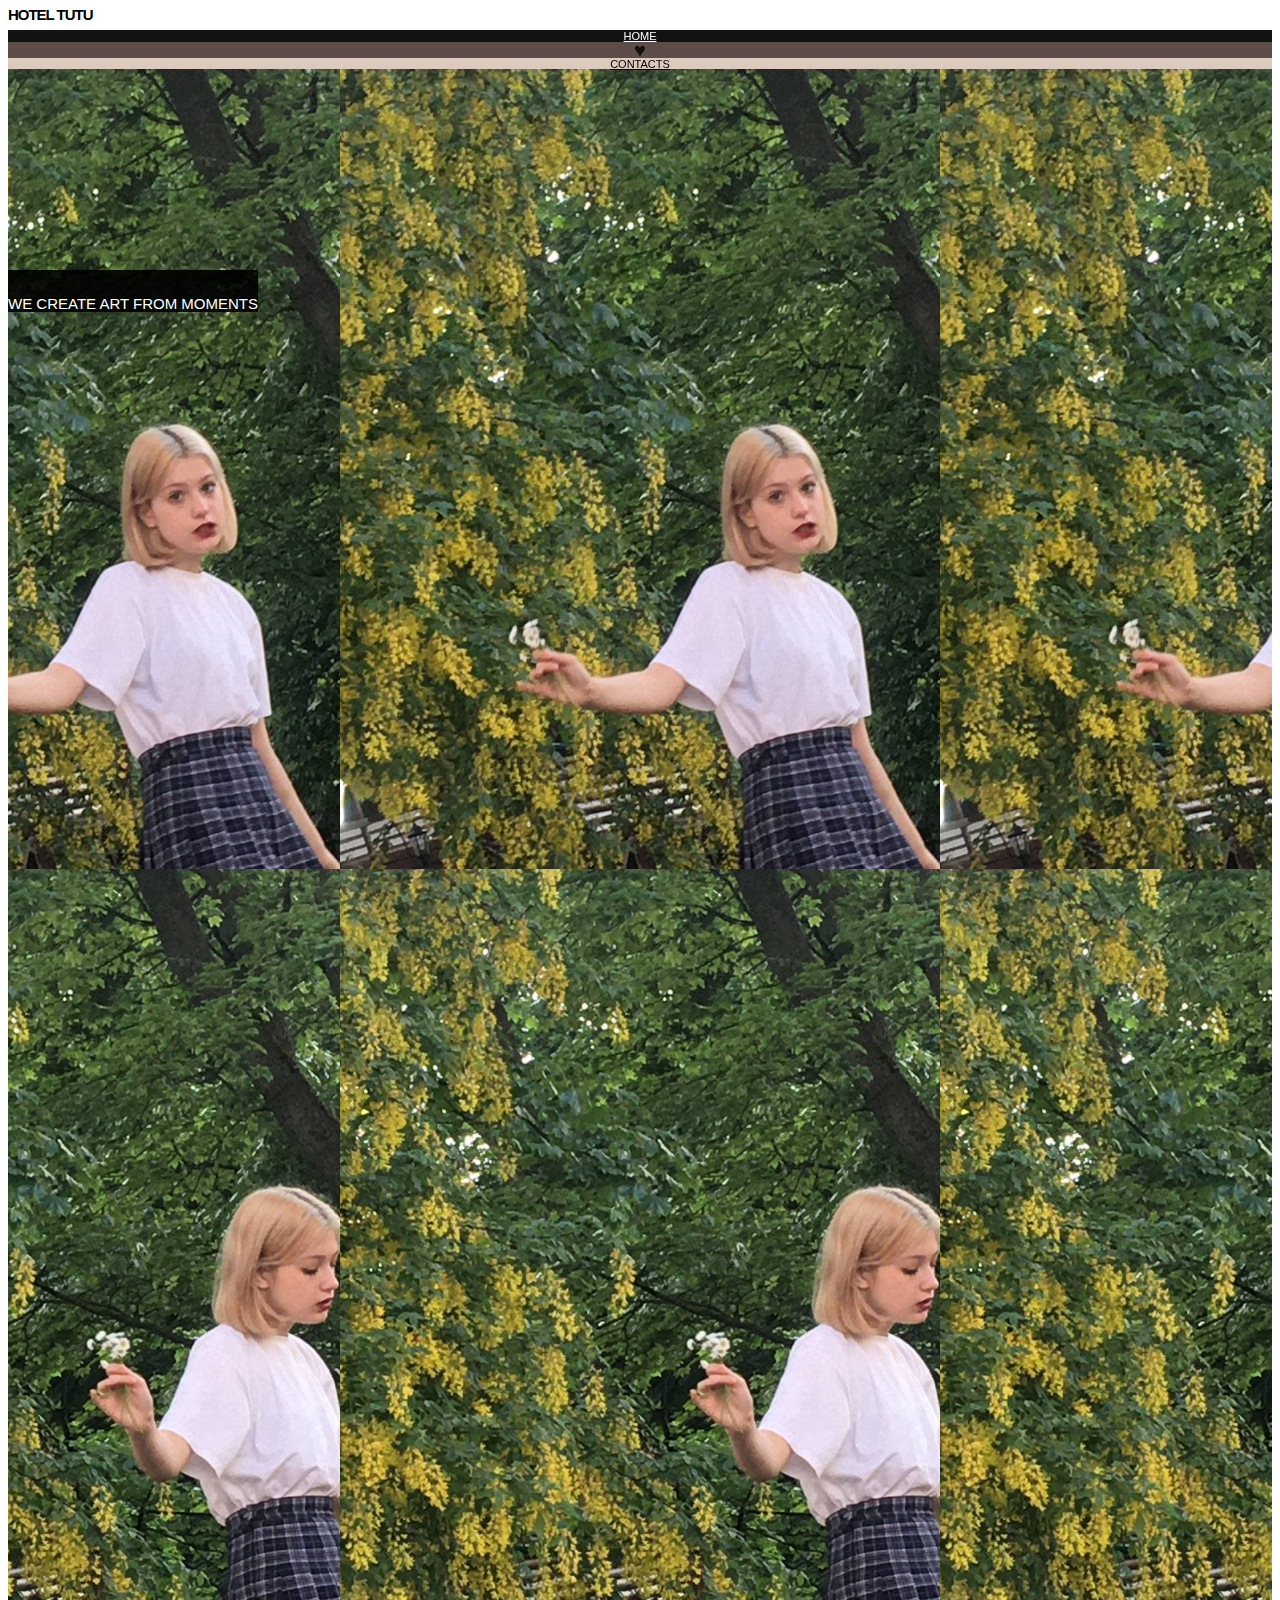
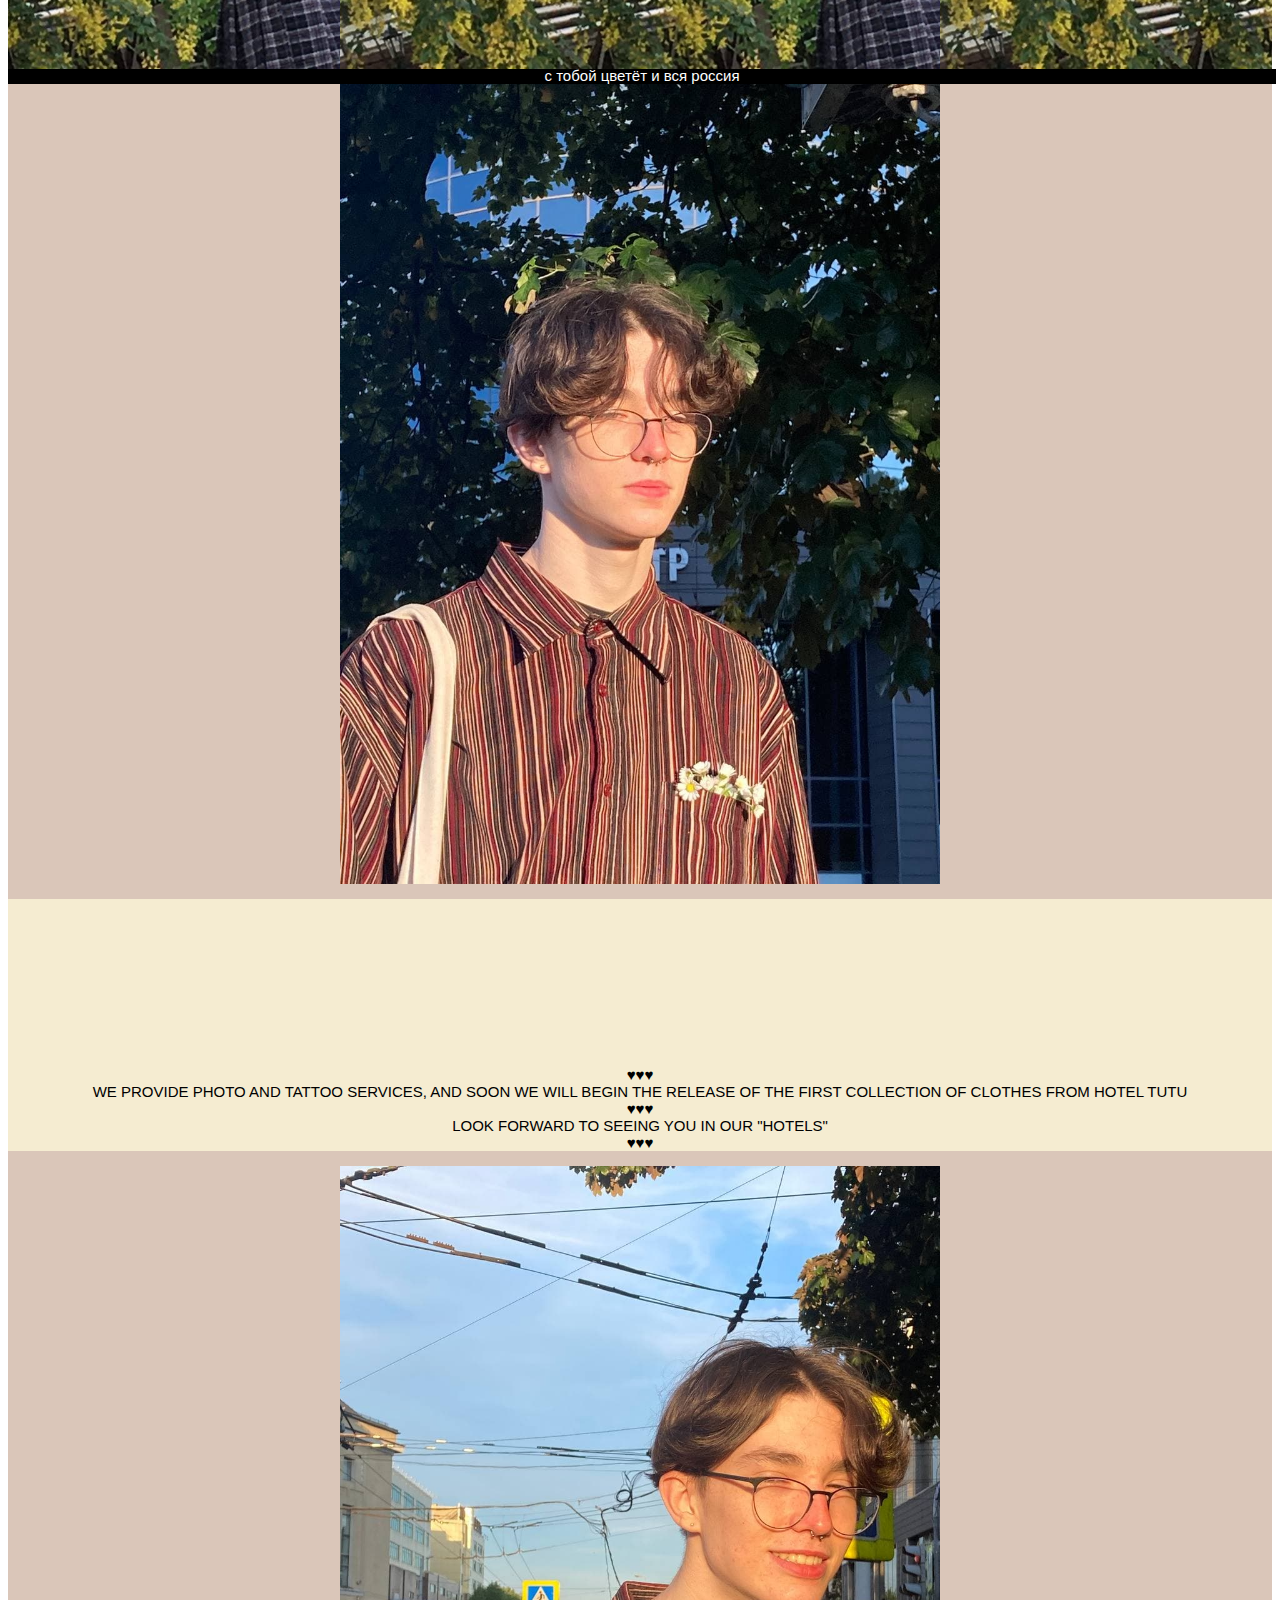
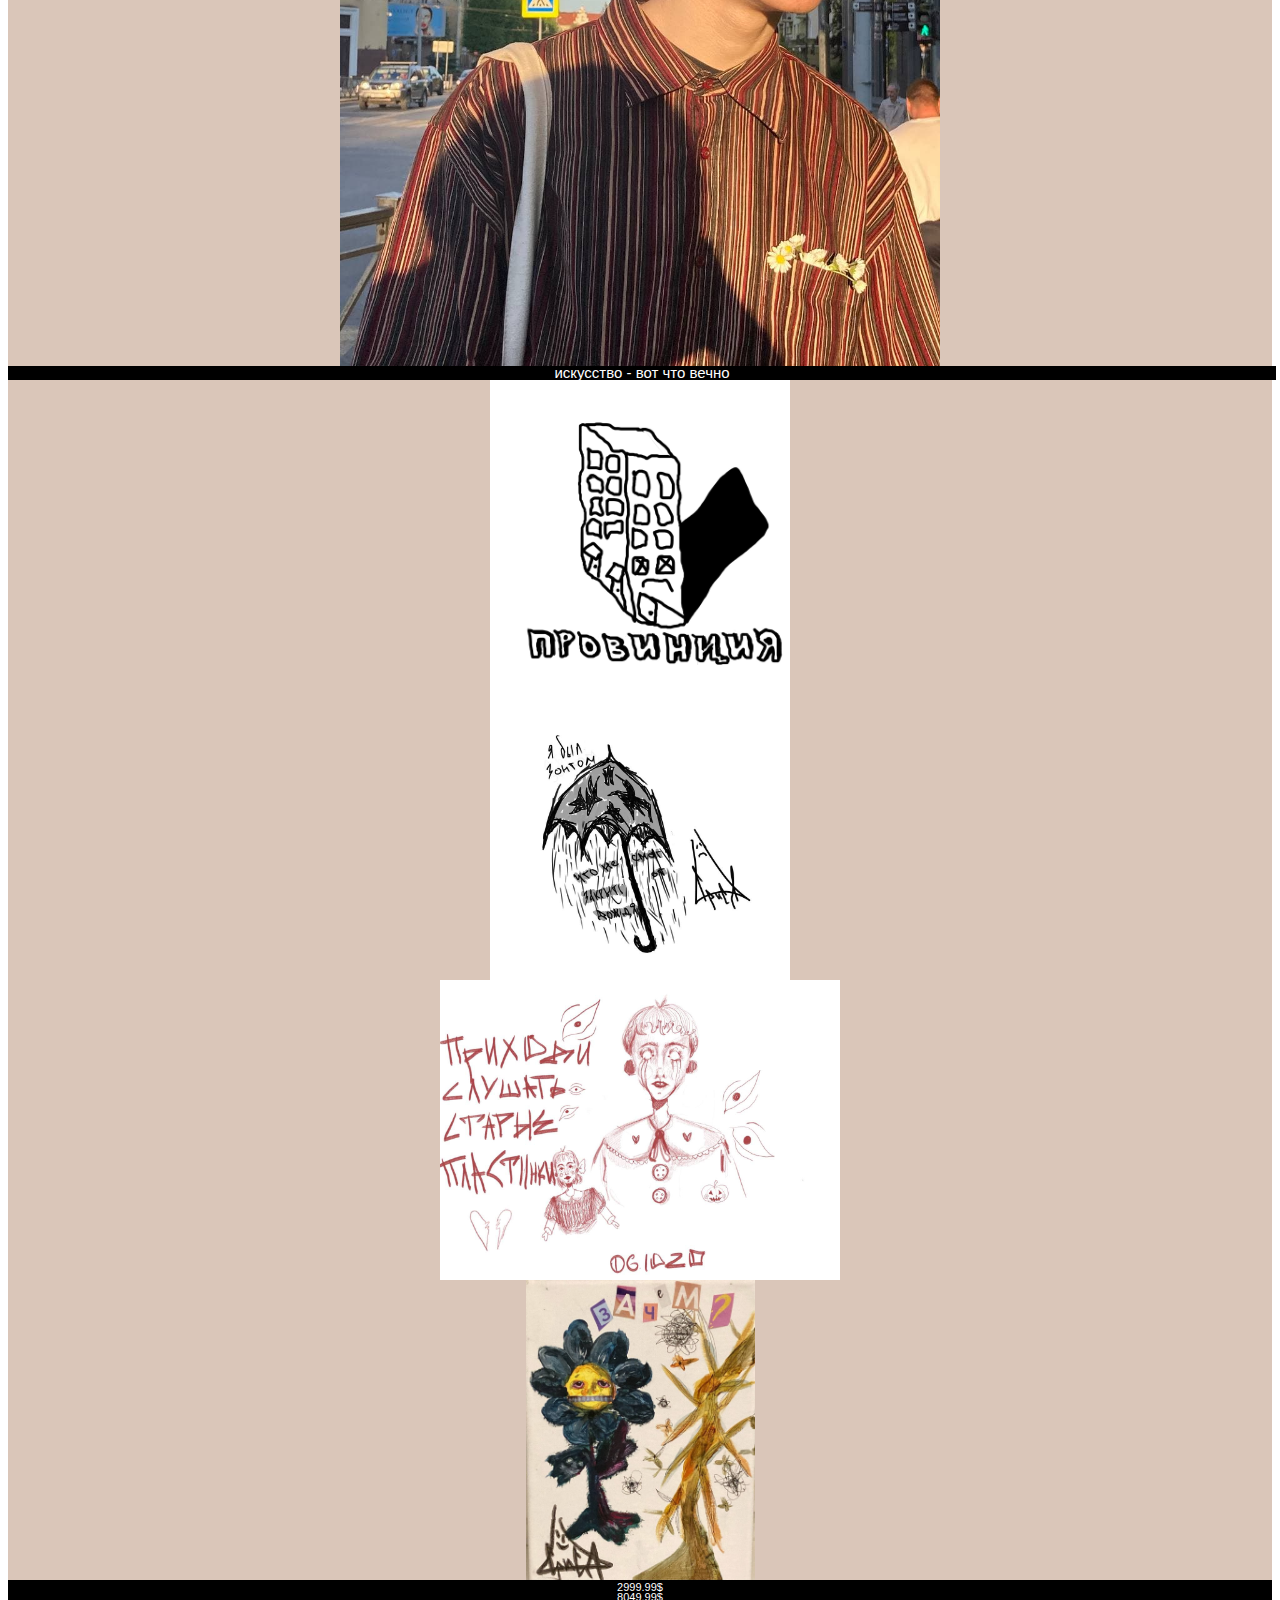
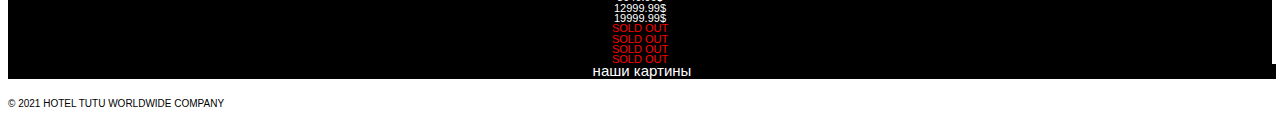
<file: index.html>
<!DOCTYPE html>
<html lang="en">
<head>
    <link rel="icon" href="/favicon.ico" type="image/x-icon">
    <link rel="shortcut icon" href="/favicon.ico" type="image/x-icon">
    <meta http-equiv="imagetoolbar" content="no" />
    <meta charset="UTF-8">
    <meta http-equiv="X-UA-Compatible" content="IE=edge">
    <meta name="viewport" content="width=device-width, initial-scale=1.0">
    <link rel="stylesheet" href="css/style.css">
    <link href="https://cdn.jsdelivr.net/npm/bootstrap@5.0.1/dist/css/bootstrap.min.css" rel="stylesheet" integrity="sha384-+0n0xVW2eSR5OomGNYDnhzAbDsOXxcvSN1TPprVMTNDbiYZCxYbOOl7+AMvyTG2x" crossorigin="anonymous">
    <script src="https://cdn.jsdelivr.net/npm/bootstrap@5.0.1/dist/js/bootstrap.bundle.min.js" integrity="sha384-gtEjrD/SeCtmISkJkNUaaKMoLD0//ElJ19smozuHV6z3Iehds+3Ulb9Bn9Plx0x4" crossorigin="anonymous"></script>
    <title>welcome</title>
</head>
<body style="background-color:rgb(255, 255, 255)">
    <header>
        <div class="container">
            <nav class="navbar navbar-default">
                <div class="container-fluid">
                    <div class="navbar-header">
                        <h1 class="navbar-brand" style="font-size: 15px;">
                            HOTEL TUTU
                        </h1>
                    </div>
                </div>
            </nav>
        </div>
    </header>
<div class="row" style="position: sticky;
        top: 0;margin: auto; z-index:10">
            <div class="col-md-4" style="background-color: rgba(0, 0, 0, 0.93);text-align: center;color: rgb(255, 255, 255);"><a href="/index.html" class="nav-link" style="color: white;">home</a></div>
            <div class="col-md-4" style="color: rgba(0, 0, 0, 0.781); background-color: rgb(80, 64, 59,0.93);text-align: center;padding: 3px;font-size: 20px;">♥</div>
            <div class="col-md-4" style="color: black; background-color: rgb(218, 198, 185,0.93);text-align: center;"><a href="html/contacts.html" class="nav-link" style="color: rgb(0, 0, 0);">contacts</a></div>
</div>
    <section>
        <div class="row" style="margin: auto;">
            <div class="poverh" style="vertical-align: inherit;">WE CREATE ART FROM MOMENTS</div>
            <div class="col-md-6" style="background-size: contain; height: 800px;background-position: center; background-image:url(img/1.jpg);"></div>
            <div class="col-md-6" style="background-size: contain; height: 800px;background-position: center; background-image:url(img/2.jpg);"></div>
        </div>
        <div class="row" style="margin: auto;">
            <div class="col-md-12"><p style=" margin: 0%; padding: 0%;; text-align: center;color: #fff;;background-color: rgb(0, 0, 0);height: auto;padding: 2px;width: 100%;text-transform:lowercase">с тобой цветёт и вся россия</p></div>
        </div>
        <div class="row" style="margin: auto;">
            <div class="col-md-5" style="background-repeat: no-repeat;height: 800px; background-size: contain;background-position: center; background-image:url(img/3.jpg);"></div>
            <div class="col-md-2" style="background-color: rgba(255, 251, 219, 0.712);">
                <p style="padding-top: 150px; text-align: center; width: 100%; line-height: normal; color: rgb(0, 0, 0);"><br>♥♥♥<br>WE PROVIDE PHOTO AND TATTOO SERVICES, AND SOON WE WILL BEGIN THE RELEASE OF THE FIRST COLLECTION OF CLOTHES FROM HOTEL TUTU<br>♥♥♥<br>look forward to seeing you in our "hotels"<br>♥♥♥<br></p>
            </div>
            <div class="col-md-5" style="background-repeat: no-repeat;;height: 800px; background-size: contain;background-position: center;background-image:url(img/4.jpg);"></div>            
        </div>
        <div class="row" style="margin: auto;">
            <div class="col-md-12"><p style=" margin: 0%; padding: 0%;; text-align: center;color: #fff;;background-color: rgb(0, 0, 0);height: auto;padding: 2px;width: 100%;text-transform:lowercase">искусство - вот что вечно</p>                
            </div>
        </div>
        <div class="row" style="margin: auto;">
            <div class="col" style="height: 300px;background-size: contain;
            background-position: center; background-image:url(img/10.jpg)"></div>
            <div class="col" style="height: 300px;background-size: contain;
            background-position: center; background-image:url(img/11.jpg)"></div>
            <div class="col" style="height: 300px;background-size: contain;
            background-position: center; background-image:url(img/13.jpg)"></div>
            <div class="col" style="height: 300px;background-size: contain;
            background-position: center; background-image:url(img/14.jpg)"></div>
        </div>

        <div class="row" style="margin: auto;background-color: #000;padding-top: 2px;">
         <div class="col" style="font-size: 11px; text-align: center; color: #fff;">2999.99$</div>
         <div class="col" style="font-size: 11px; text-align: center; color: #fff;">8049.99$</div>
         <div class="col" style="font-size: 11px; text-align: center; color: #fff;">12999.99$</div>
         <div class="col" style="font-size: 11px; text-align: center; color: #fff;">19999.99$</div>
        </div>
        <div class="row" style="margin: auto;background-color: #000;">
            <div class="col" style="font-size: 11px; text-align: center;color: rgb(255, 0, 0);">SOLD OUT</div>
            <div class="col" style="font-size: 11px; text-align: center;color: rgb(255, 0, 0);">SOLD OUT</div>
            <div class="col" style="font-size: 11px; text-align: center;color: rgb(255, 0, 0);">SOLD OUT</div>
            <div class="col" style="font-size: 11px; text-align: center;color: rgb(255, 0, 0);">SOLD OUT</div>
           </div>
           <div class="row" style="margin: auto;">
            <div class="col-md-12"><p style=" margin: 0%; padding: 0%;; text-align: center;color: rgb(255, 255, 255);;background-color: rgb(0, 0, 0);height: auto;padding: 2px;width: 100%;text-transform:lowercase">наши картины</p>                
            </div>
    </section>
    <footer>
        <p style="padding-top: 10px;font-size: 10px;">&copy 2021 hotel tutu worldwide company</p>
    </footer>
</body>
</html>
</file>
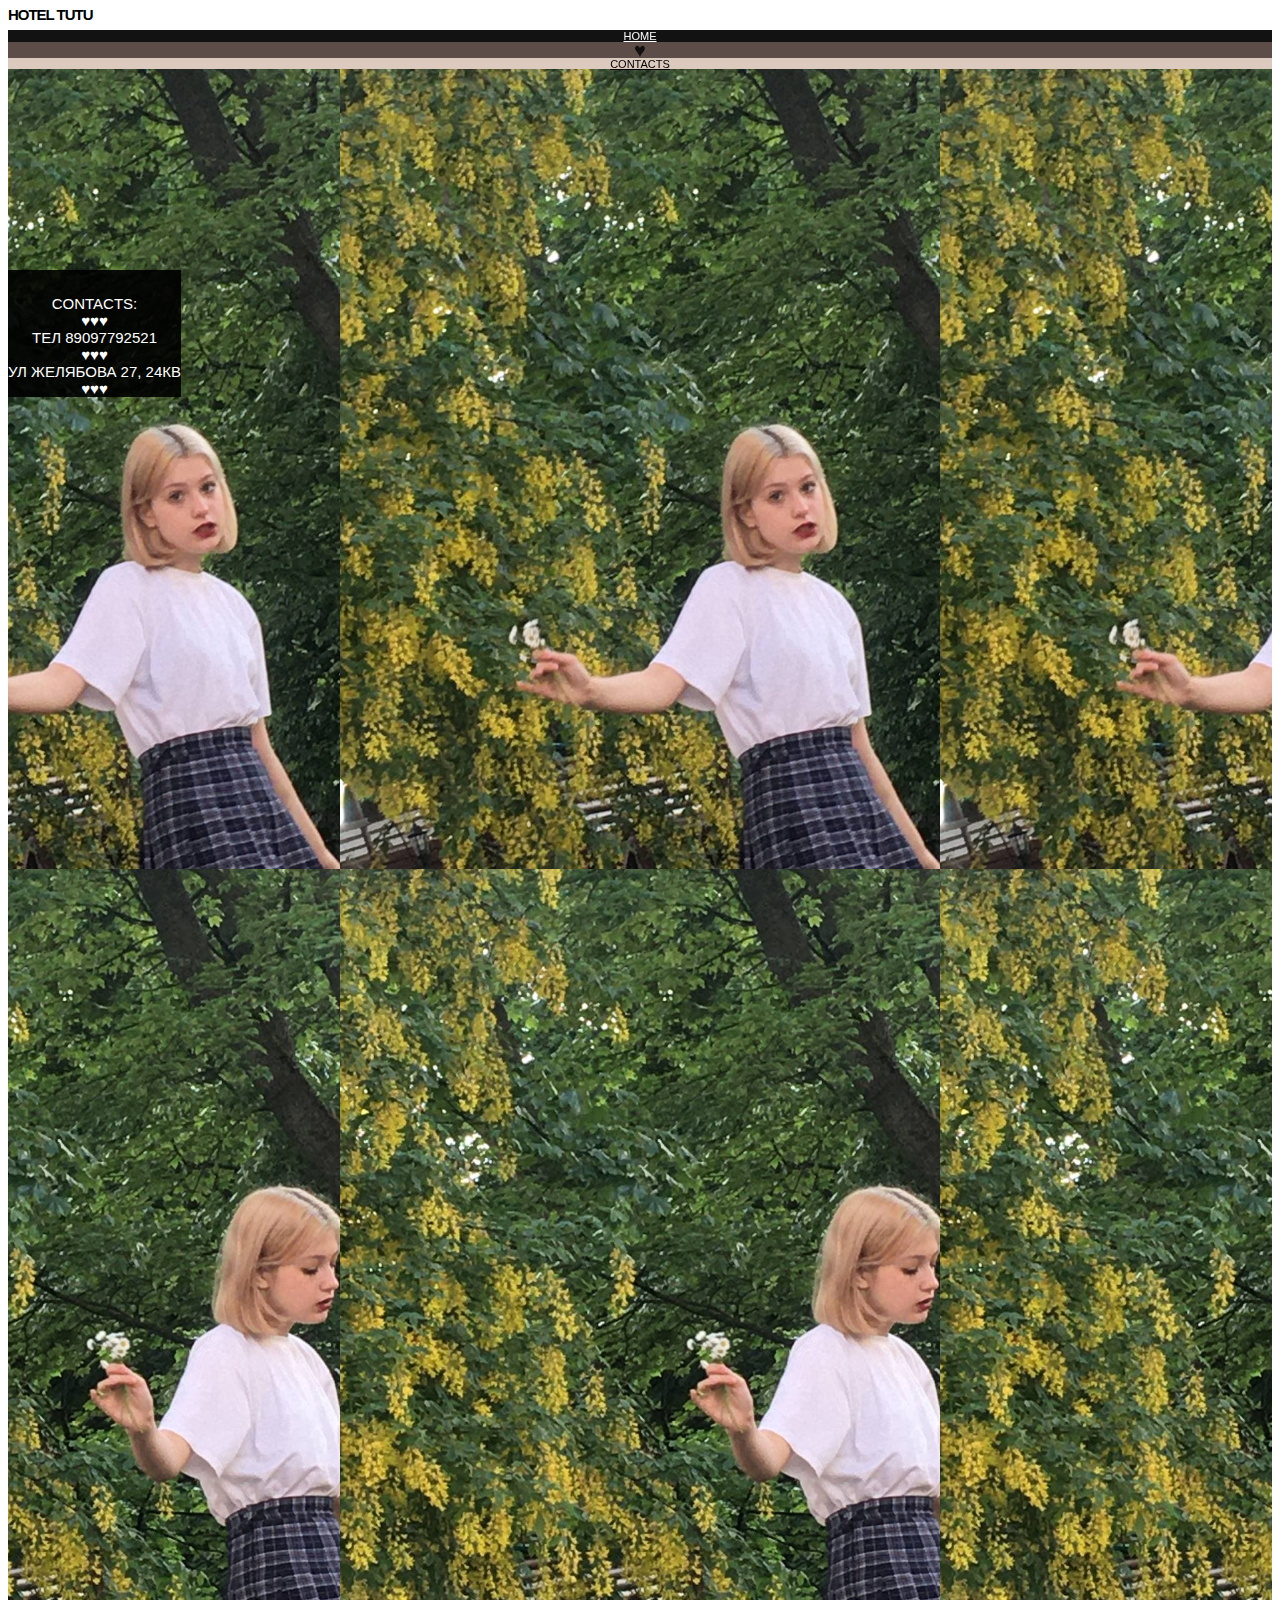
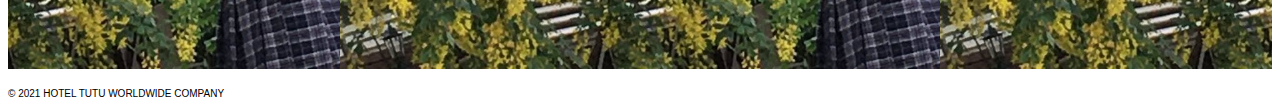
<file: contacts.html>
<!DOCTYPE html>
<html lang="en">
<head>
    <link rel="icon" href="/favicon.ico" type="image/x-icon">
    <link rel="shortcut icon" href="/favicon.ico" type="image/x-icon">
    <meta http-equiv="imagetoolbar" content="no" />
    <meta charset="UTF-8">
    <meta http-equiv="X-UA-Compatible" content="IE=edge">
    <meta name="viewport" content="width=device-width, initial-scale=1.0">
    <link rel="stylesheet" href="/css/style.css">
    <link href="https://cdn.jsdelivr.net/npm/bootstrap@5.0.1/dist/css/bootstrap.min.css" rel="stylesheet" integrity="sha384-+0n0xVW2eSR5OomGNYDnhzAbDsOXxcvSN1TPprVMTNDbiYZCxYbOOl7+AMvyTG2x" crossorigin="anonymous">
    <script src="https://cdn.jsdelivr.net/npm/bootstrap@5.0.1/dist/js/bootstrap.bundle.min.js" integrity="sha384-gtEjrD/SeCtmISkJkNUaaKMoLD0//ElJ19smozuHV6z3Iehds+3Ulb9Bn9Plx0x4" crossorigin="anonymous"></script>
    <title>contacts</title>
</head>
<body style="background-color:rgb(255, 255, 255)">
    <header>
        <div class="container">
            <nav class="navbar navbar-default">
                <div class="container-fluid">
                    <div class="navbar-header">
                        <h1 class="navbar-brand" style="font-size: 15px;">
                            HOTEL TUTU
                        </h1>
                    </div>
                </div>
            </nav>
        </div>
    </header>
<div class="row" style="position: sticky;
        top: 0;margin: auto; z-index:10">
            <div class="col-md-4" style="background-color: rgba(0, 0, 0, 0.93);text-align: center;color: rgb(255, 255, 255);"><a href="/index.html" class="nav-link" style="color: white;">home</a></div>
            <div class="col-md-4" style="color: rgba(0, 0, 0, 0.781); background-color: rgb(80, 64, 59,0.93);text-align: center;padding: 3px;font-size: 20px;">♥</div>
            <div class="col-md-4" style="color: black; background-color: rgb(218, 198, 185,0.93);text-align: center;"><a href="/contacts.html" class="nav-link" style="color: rgb(0, 0, 0);">contacts</a></div>
</div>
<section>
    <div class="row" style="margin: auto;">
        <div class="poverh" style="vertical-align: inherit;">contacts:<br>♥♥♥<br>ТЕЛ 89097792521<br>♥♥♥<br>ул Желябова 27, 24кв<br>♥♥♥<br></div>
        <div class="col-md-6" style="background-size: contain; height: 800px;background-position: center; background-image:url(../img/1.jpg);"></div>
        <div class="col-md-6" style="background-size: contain; height: 800px;background-position: center; background-image:url(../img/2.jpg);"></div>
    </div>
</section>
<footer>
    <p style="padding-top: 10px;font-size: 10px;">&copy 2021 hotel tutu worldwide company</p>
</footer>
</body>
</html>
</file>
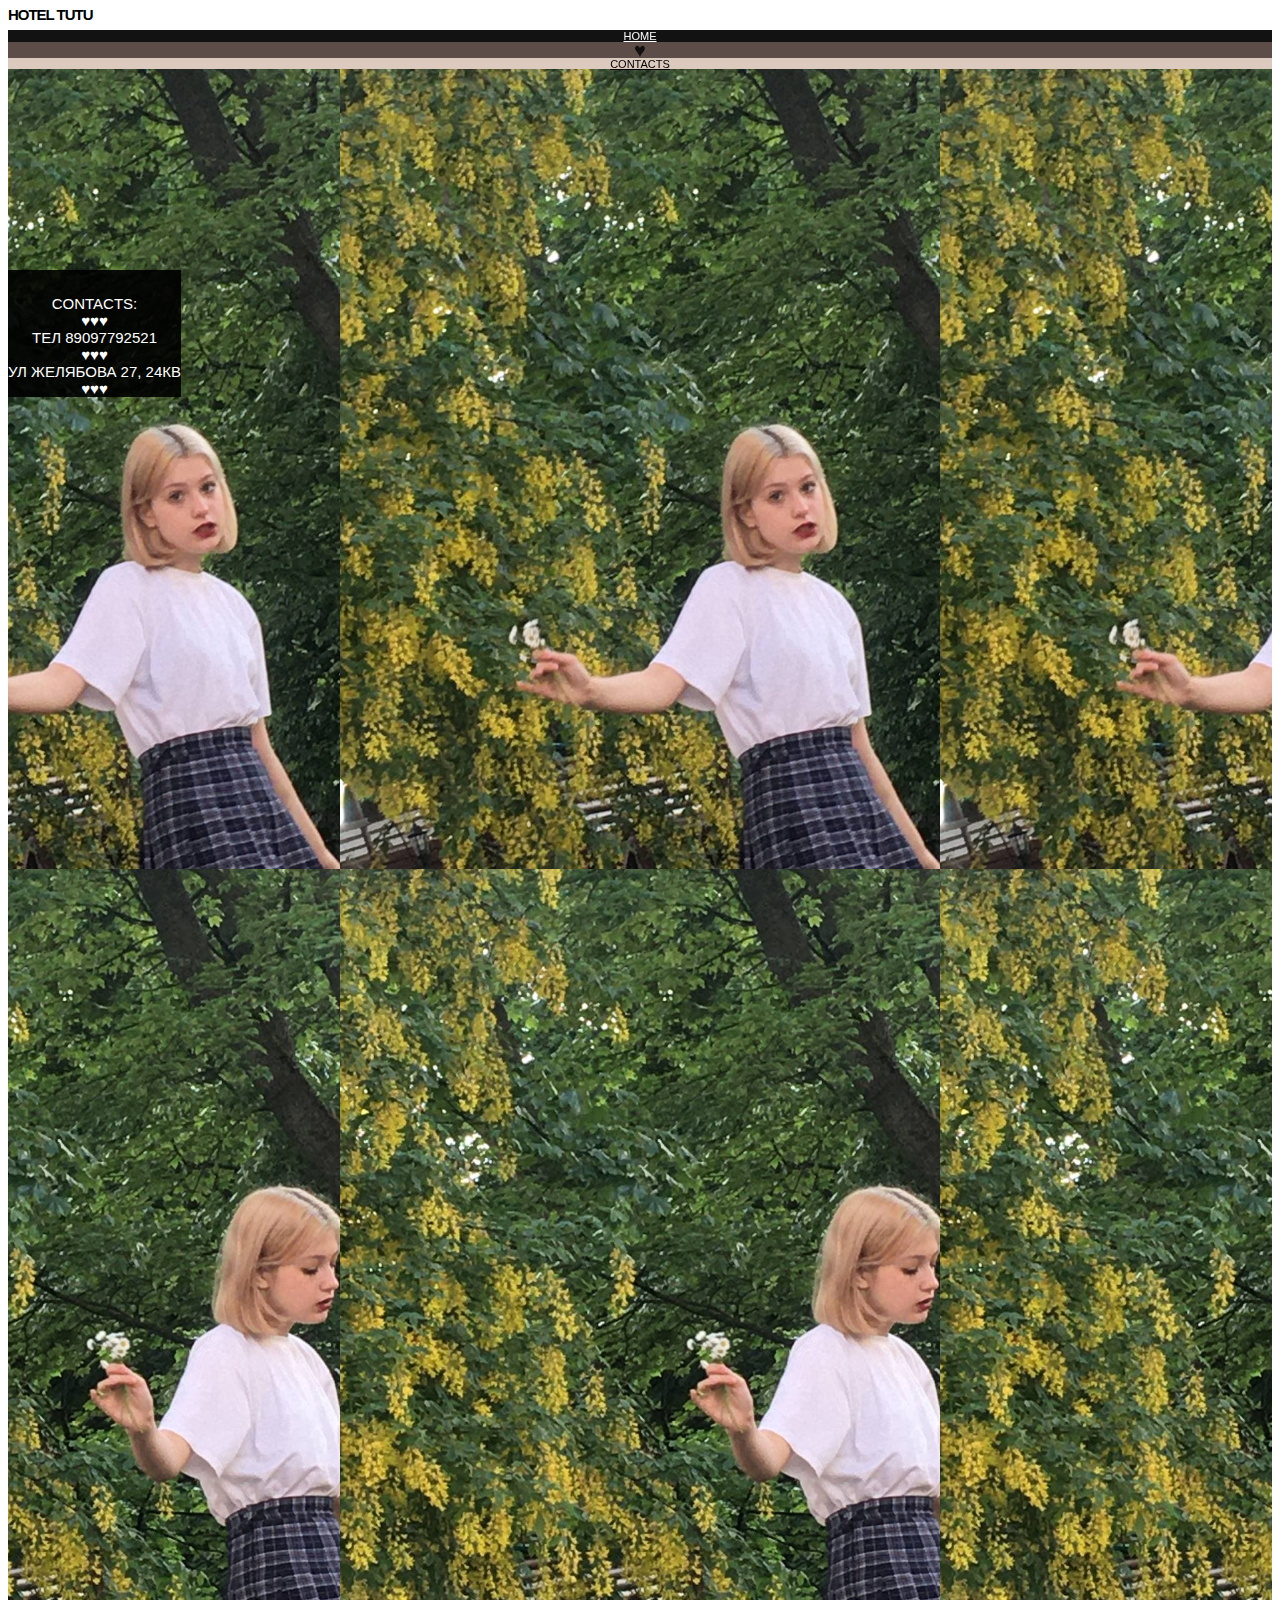
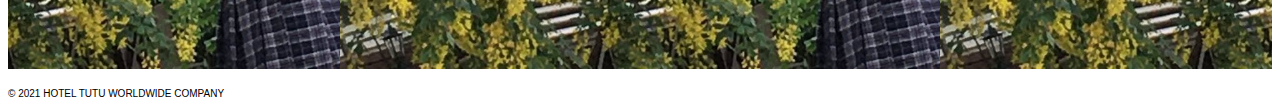
<file: html/contacts.html>
<!DOCTYPE html>
<html lang="en">
<head>
    <link rel="icon" href="../favicon.ico" type="image/x-icon">
    <link rel="shortcut icon" href="../favicon.ico" type="image/x-icon">
    <meta http-equiv="imagetoolbar" content="no" />
    <meta charset="UTF-8">
    <meta http-equiv="X-UA-Compatible" content="IE=edge">
    <meta name="viewport" content="width=device-width, initial-scale=1.0">
    <link rel="stylesheet" href="../css/style.css">
    <link href="https://cdn.jsdelivr.net/npm/bootstrap@5.0.1/dist/css/bootstrap.min.css" rel="stylesheet" integrity="sha384-+0n0xVW2eSR5OomGNYDnhzAbDsOXxcvSN1TPprVMTNDbiYZCxYbOOl7+AMvyTG2x" crossorigin="anonymous">
    <script src="https://cdn.jsdelivr.net/npm/bootstrap@5.0.1/dist/js/bootstrap.bundle.min.js" integrity="sha384-gtEjrD/SeCtmISkJkNUaaKMoLD0//ElJ19smozuHV6z3Iehds+3Ulb9Bn9Plx0x4" crossorigin="anonymous"></script>
    <title>contacts</title>
</head>
<body style="background-color:rgb(255, 255, 255)">
    <header>
        <div class="container">
            <nav class="navbar navbar-default">
                <div class="container-fluid">
                    <div class="navbar-header">
                        <h1 class="navbar-brand" style="font-size: 15px;">
                            HOTEL TUTU
                        </h1>
                    </div>
                </div>
            </nav>
        </div>
    </header>
<div class="row" style="position: sticky;
        top: 0;margin: auto; z-index:10">
            <div class="col-md-4" style="background-color: rgba(0, 0, 0, 0.93);text-align: center;color: rgb(255, 255, 255);"><a href="../index.html" class="nav-link" style="color: white;">home</a></div>
            <div class="col-md-4" style="color: rgba(0, 0, 0, 0.781); background-color: rgb(80, 64, 59,0.93);text-align: center;padding: 3px;font-size: 20px;">♥</div>
            <div class="col-md-4" style="color: black; background-color: rgb(218, 198, 185,0.93);text-align: center;"><a href="/contacts.html" class="nav-link" style="color: rgb(0, 0, 0);">contacts</a></div>
</div>
<section>
    <div class="row" style="margin: auto;">
        <div class="poverh" style="vertical-align: inherit;">contacts:<br>♥♥♥<br>ТЕЛ 89097792521<br>♥♥♥<br>ул Желябова 27, 24кв<br>♥♥♥<br></div>
        <div class="col-md-6" style="background-size: contain; height: 800px;background-position: center; background-image:url(../img/1.jpg);"></div>
        <div class="col-md-6" style="background-size: contain; height: 800px;background-position: center; background-image:url(../img/2.jpg);"></div>
    </div>
</section>
<footer>
    <p style="padding-top: 10px;font-size: 10px;">&copy 2021 hotel tutu worldwide company</p>
</footer>
</body>
</html>
</file>
<file: css/style.css>
*{
    font-family: Helvetica_Regular,Arial,sans-serif;
    text-transform: uppercase;
    line-height: .6875rem;
    font-size: 15px;

    /*убрать выделение текста*/
    -webkit-touch-callout: none; /* iOS Safari */
    -webkit-user-select: none;   /* Chrome/Safari/Opera */
    -khtml-user-select: none;    /* Konqueror */
    -moz-user-select: none;      /* Firefox */
    -ms-user-select: none;       /* Internet Explorer/Edge */
    user-select: none;           /* Non-prefixed version, currently*/
}
section{
    background-color: #a1704e65;
}

.navbar-brand{
    letter-spacing:-0.068rem;
    font-weight: 700;
}
.col{
    background-size: contain;
background-repeat: no-repeat;
background-position: center;
    
}

.row{
    width: 100%;
}
.poverh{
    padding-top:25px;
    height: auto;
    background-color: rgba(0, 0, 0, 0.897);
    line-height: normal;
    top: 30%;
    color: rgb(255, 255, 255);
    text-align: center;
    position: absolute;
}
.row>*{
    --bs-gutter-x:0;
}
a{
    font-size: 11px;
}
a:hover{
    text-decoration:underline;
}
</file>
